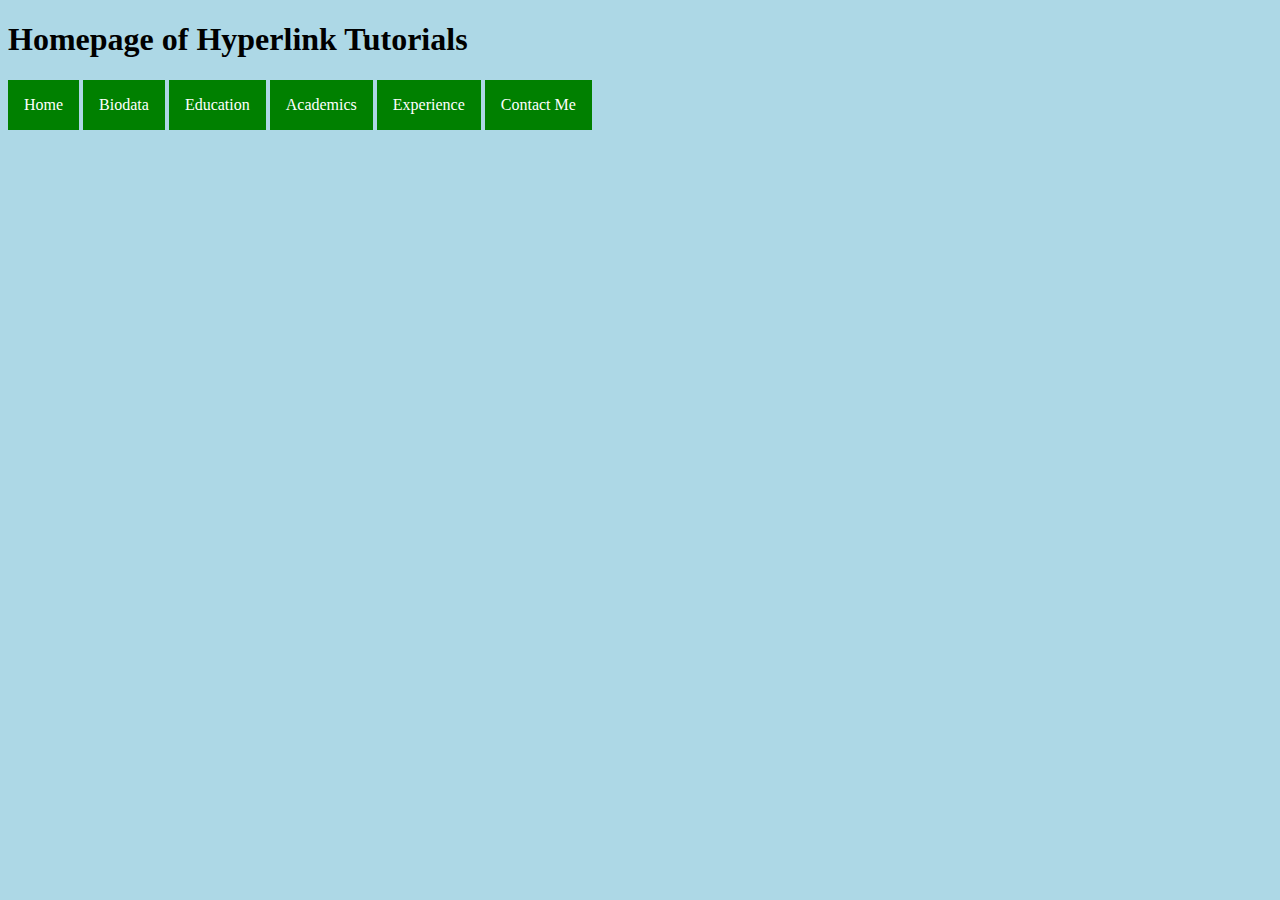
<file: index.html>
<!DOCTYPE html>
<html>
<head>
	<title>Hyperlink Tutorial</title>
	<link rel="stylesheet" href="css/style.css">
</head>
<body>

<h1>Homepage of Hyperlink Tutorials</h1>

<a href="index.html">Home</a>
<a href="biodata.html">Biodata</a>
<a href="education.html">Education</a>
<a href="academics.html">Academics</a>
<a href="experience.html">Experience</a>
<a href="contact.html">Contact Me</a>

</body>
</html>
</file>
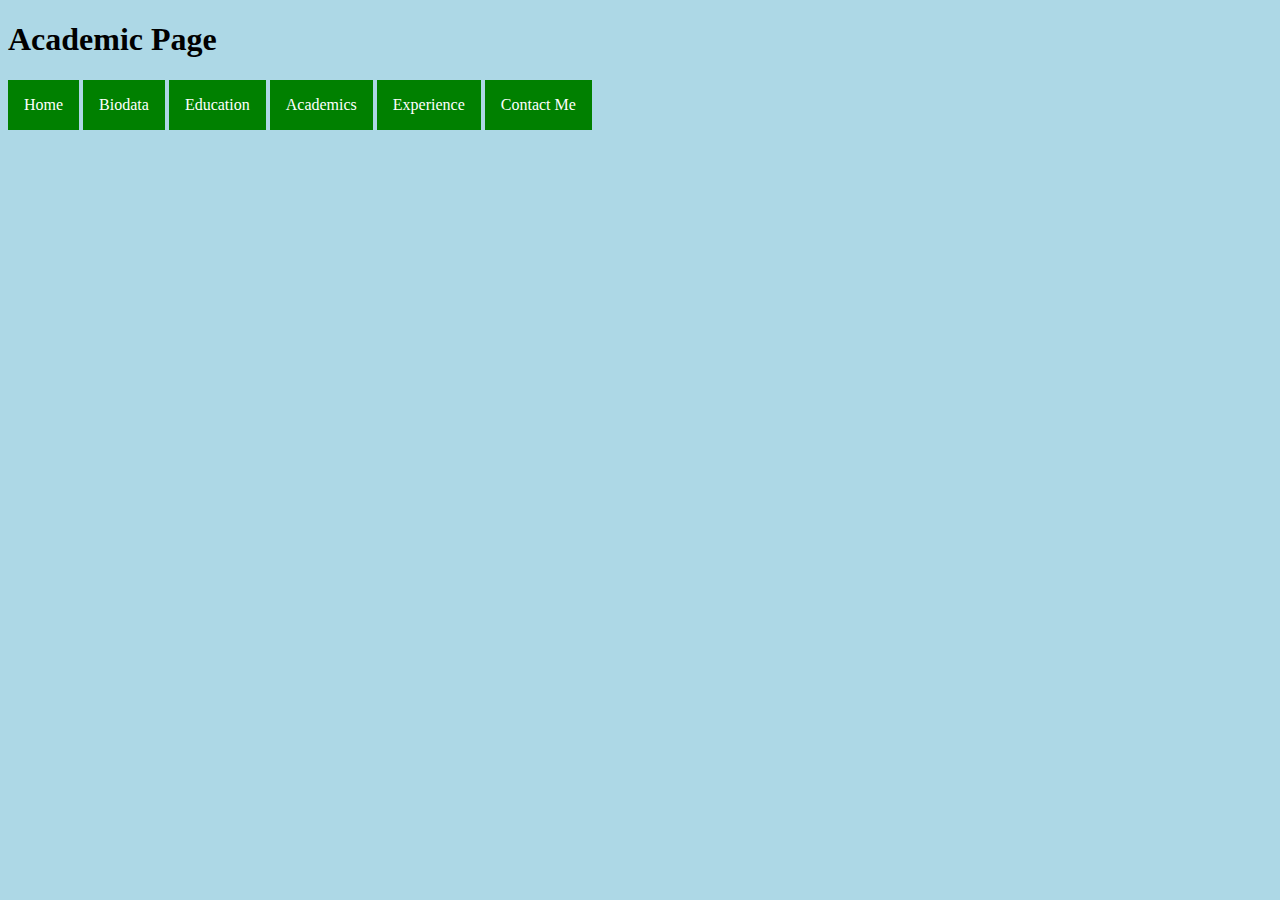
<file: academics.html>
<!DOCTYPE html>
<html>
<head>
	<title>Academics</title>
	<link rel="stylesheet" href="css/style.css">
</head>
<body>
<h1>Academic Page</h1>
<a href="index.html">Home</a>
<a href="biodata.html">Biodata</a>
<a href="education.html">Education</a>
<a href="academics.html">Academics</a>
<a href="experience.html">Experience</a>
<a href="contact.html">Contact Me</a>

</body>
</html>
</file>
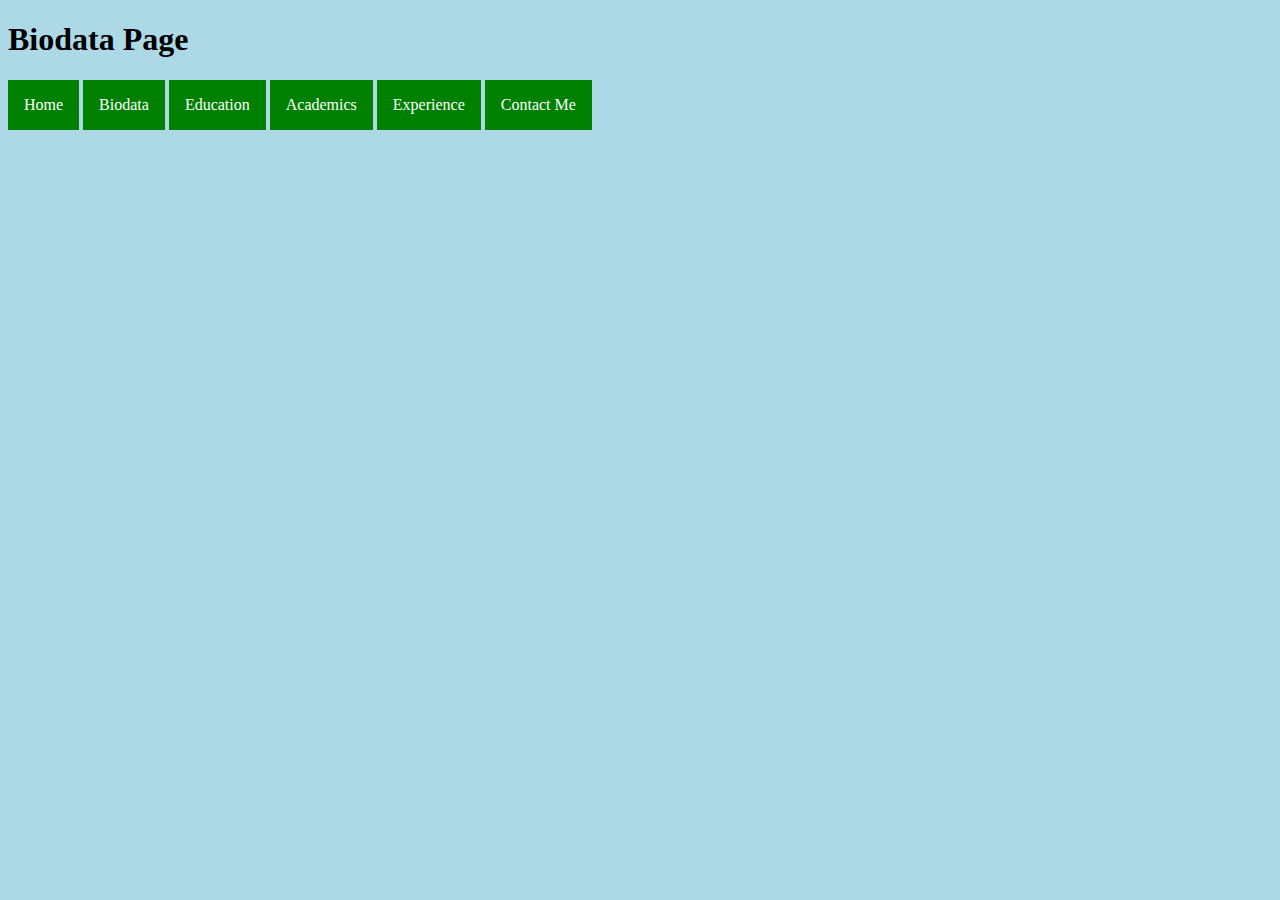
<file: biodata.html>
<!DOCTYPE html>
<html>
<head>
	<title>Biodata</title>
	<link rel="stylesheet" href="css/style.css">
</head>
<body>

<h1>Biodata Page</h1>
<a href="index.html">Home</a>
<a href="biodata.html">Biodata</a>
<a href="education.html">Education</a>
<a href="academics.html">Academics</a>
<a href="experience.html">Experience</a>
<a href="contact.html">Contact Me</a>

</body>
</html>
</file>
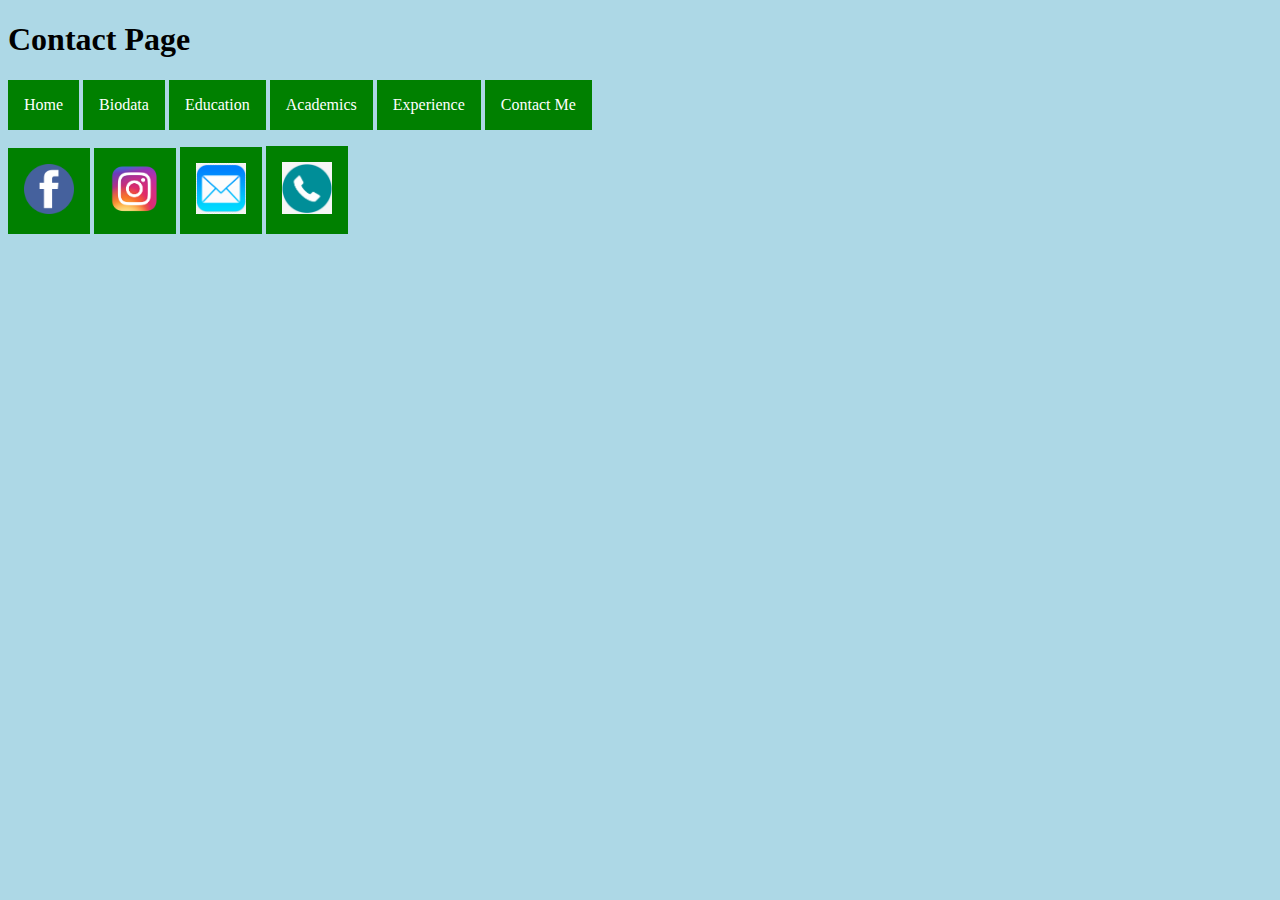
<file: contact.html>
<!DOCTYPE html>
<html>
<head>
	<title>Contact Me</title>
	<link rel="stylesheet" href="css/style.css">
</head>
<body>

<h1>Contact Page</h1>
<a href="index.html">Home</a>
<a href="biodata.html">Biodata</a>
<a href="education.html">Education</a>
<a href="academics.html">Academics</a>
<a href="experience.html">Experience</a>
<a href="contact.html">Contact Me</a>

<!--using image as hyperlinks-->
<p>
<a href="https://www.facebook.com" target="_blank"><img src="images/fb-icon.webp" width="50px"></a>

<a href="https://www.instagram.com/ysrh.atqh" target="_blank"><img src="images/ig-icon.png" width="50px"></a>

<a href="mailto:sarahtiqah11@gmail.com"><img src="images/mail-icon.png" width="50px"></a>

<a href="tel:+60143305450"><img src="images/tel-icon.jpg" width="50px"></a>




</body>
</html>
</file>
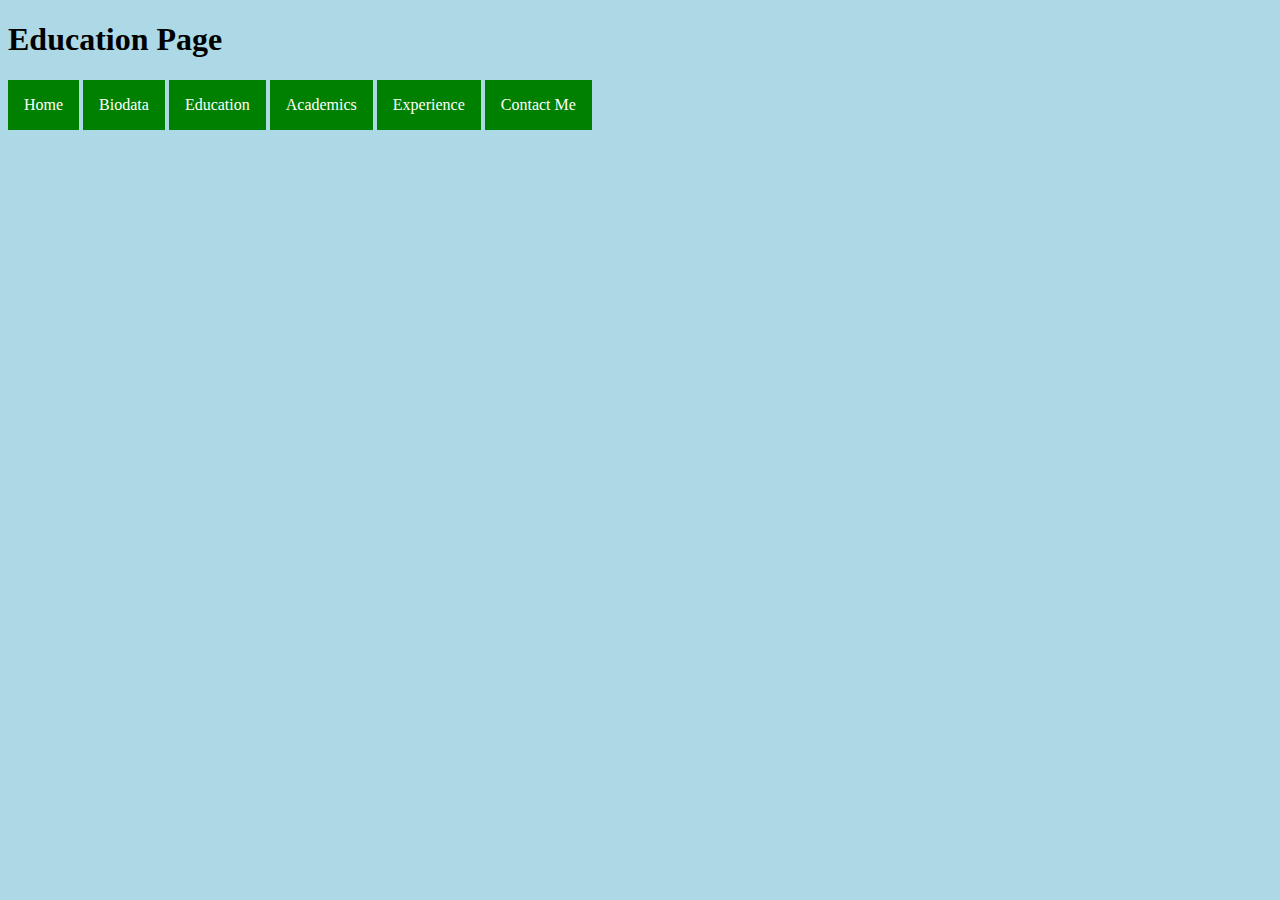
<file: education.html>
<!DOCTYPE html>
<html>
<head>
	<title>Contact Me</title>
	<link rel="stylesheet" href="css/style.css">
<!DOCTYPE html>
<html>
<head>
	<title>Education</title>
	<link rel="stylesheet" href="css/style.css">
</head>
<body>

<h1>Education Page</h1>
<a href="index.html">Home</a>
<a href="biodata.html">Biodata</a>
<a href="education.html">Education</a>
<a href="academics.html">Academics</a>
<a href="experience.html">Experience</a>
<a href="contact.html">Contact Me</a>

</body>
</html>
</file>
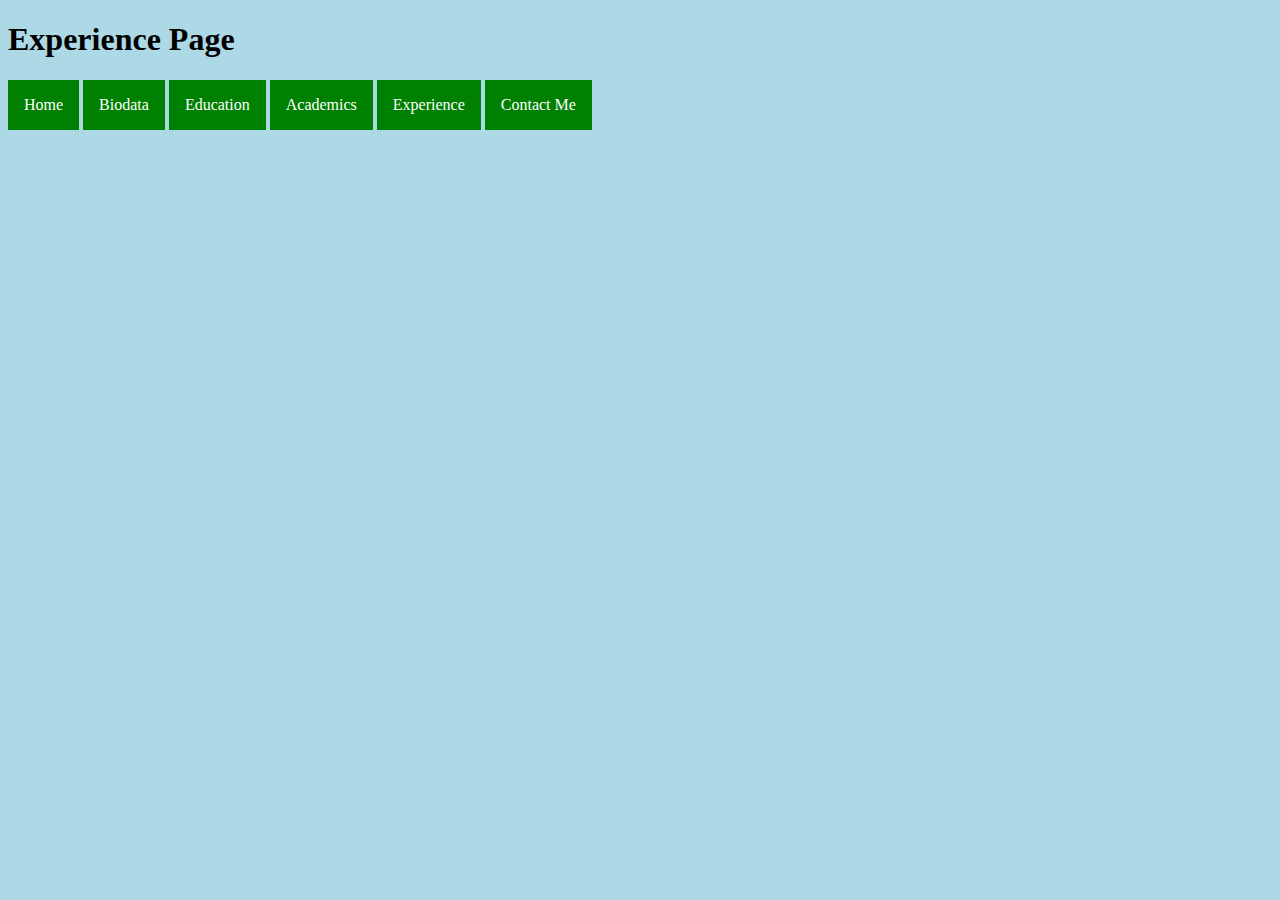
<file: experience.html>
<!DOCTYPE html>
<html>
<head>
	<title>Experience</title>
	<link rel="stylesheet" href="css/style.css">
</head>
<body>

<h1>Experience Page</h1>
<a href="index.html">Home</a>
<a href="biodata.html">Biodata</a>
<a href="education.html">Education</a>
<a href="academics.html">Academics</a>
<a href="experience.html">Experience</a>
<a href="contact.html">Contact Me</a>

</body>
</html>

</body>
</html>
</file>
<file: css/style.css>
body
	{
		background-color: lightblue;
	}

a:link, a:visited
	{
		background-color: green;
		color:white;
		text-decoration: none;
		padding: 16px;
		text-align: center;
		display: inline-block;
		font-family: verdana;
	}


a:hover
	{
		color:green;
		background-color: lightgray;
		text-decoration: underline;
	}

a:active
	{
		color: yellow;
		background-color: lightgray;
		text-decoration: underline;
	}
</file>
